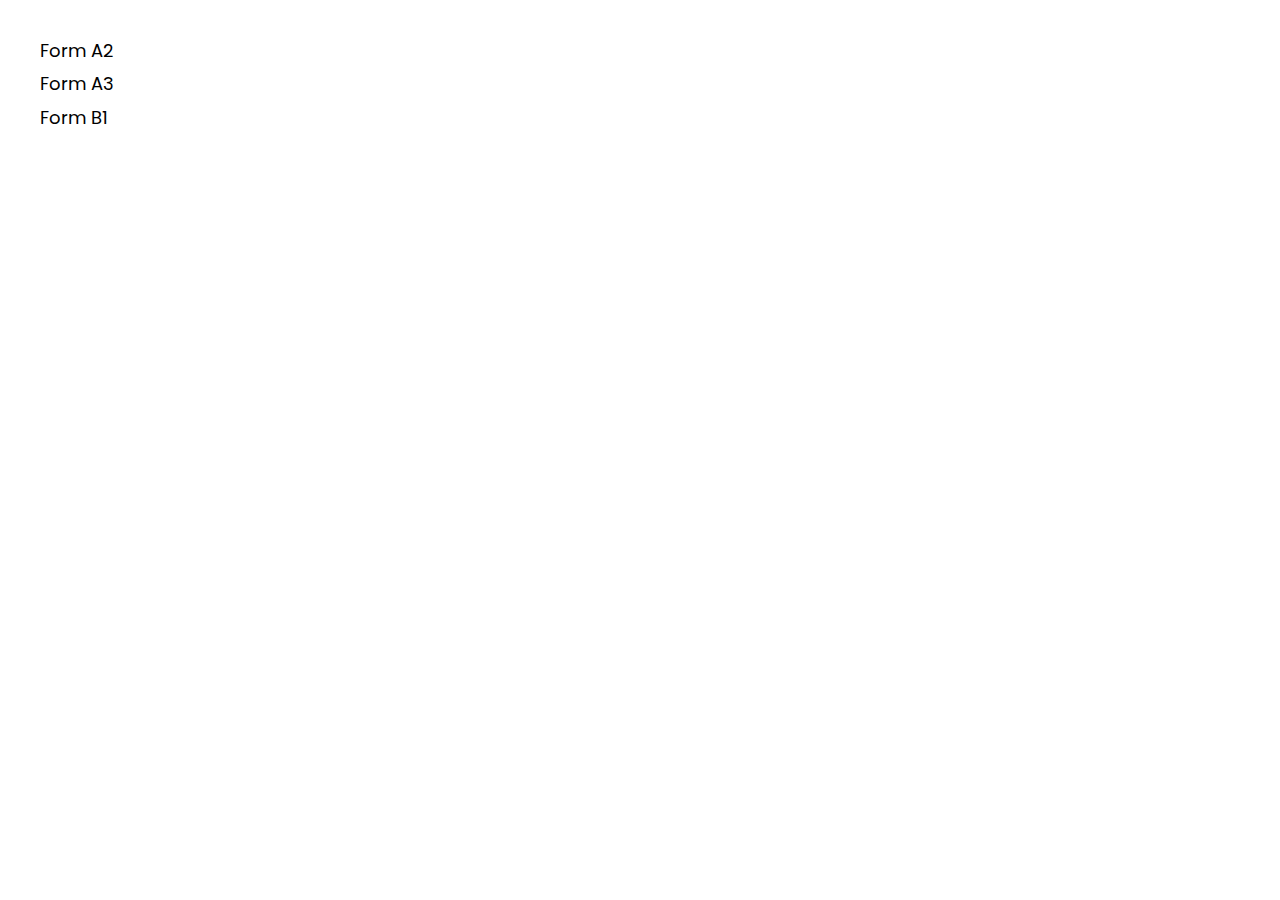
<file: sitemap.html>
<!DOCTYPE html>
<html lang="en">

<head>
    <meta charset="UTF-8">
    <meta name="viewport" content="width=device-width, initial-scale=1.0">
    <title>Pages</title>
    <link rel="stylesheet" href="css/style.css">
</head>

<body>
    <div class="sitemap">
        <ul>
            <li><a href="form-a2.html" target="_blank">Form A2</a></li>
            <li><a href="form-a3.html" target="_blank">Form A3</a></li>
            <li><a href="form-b1.html" target="_blank">Form B1</a></li>
        </ul>
    </div>



    <style>
        .sitemap {
            padding: 40px;
        }

        ul {
            list-style-type: none;
            margin: 0;
            padding: 0;
        }

        li {
            margin-bottom: 10px;
        }

        a {
            font-size: 18px;
            color: #000;
        }
    </style>
</body>

</html>
</file>
<file: css/style.css>
@import url("https://fonts.googleapis.com/css2?family=Poppins:ital,wght@0,100;0,200;0,300;0,400;0,500;0,600;0,700;0,800;0,900;1,100;1,200;1,300;1,400;1,500;1,600;1,700;1,800;1,900&display=swap");body{margin:0;padding:0;font-family:"Poppins",sans-serif;line-height:140%;font-size:16px}body *{-webkit-box-sizing:border-box;box-sizing:border-box}h1,h2,h3,h4,h5,h6,p{margin-top:0;line-height:140%}h1{font-size:30px}.border-section{border:1px solid #3061b0}input,textarea{height:36px;width:100%;border:1px solid #ccc;border-radius:30px;outline:none;-webkit-transition:0.3s;transition:0.3s;font-size:14px;font-family:"Poppins",sans-serif;padding-left:15px}input:focus,textarea:focus{border:1px solid #8c8c8c}textarea{resize:none;border-radius:5px;height:70px;padding-top:10px}textarea::-webkit-scrollbar{width:5px}textarea::-webkit-scrollbar-thumb{background-color:#ccc;border-radius:10px}a{text-decoration:none}input::-webkit-inner-spin-button,input::-webkit-outer-spin-button{-webkit-appearance:none;margin:0}input[type=number]{-moz-appearance:textfield}.bggrey{background:rgba(48,97,176,0.1215686275)}.text-center{text-align:center}.text-left{text-align:left}sup{color:#3061b0}.mt10{margin-top:10px}.bluetext{color:#10397b}.redtext{color:#a73131}.m0{margin:0}.ui-datepicker{background:#fff;border:1px solid #D9DBDF;border-radius:10px;width:235px;padding:25px;display:none}.ui-datepicker-calendar thead th span{font-size:12px;font-weight:500}.ui-datepicker-title{font-weight:600;font-size:12px;color:#333;margin-bottom:15px}.ui-datepicker-calendar tbody td a{color:#5A5D60;font-size:12px;width:24px;height:24px;border-radius:50%;display:-webkit-inline-box;display:-ms-inline-flexbox;display:inline-flex;-webkit-box-align:center;-ms-flex-align:center;align-items:center;-webkit-box-pack:center;-ms-flex-pack:center;justify-content:center;-webkit-transition:0.3s;transition:0.3s}.ui-datepicker-calendar tbody td a:hover{color:#fff;background:#222}.ui-datepicker-next.ui-corner-all,.ui-datepicker-prev.ui-corner-all{position:absolute;cursor:pointer}.ui-datepicker-next.ui-corner-all span,.ui-datepicker-prev.ui-corner-all span{font-size:0;display:inline-block;width:20px;height:20px;background:#333;vertical-align:top}.ui-datepicker-prev.ui-corner-all{right:35px}.ui-datepicker-prev.ui-corner-all span{background:url("../img/left.png") no-repeat center/100%}.ui-datepicker-next.ui-corner-all{right:10px}.ui-datepicker-next.ui-corner-all span{background:url("../img/right.png") no-repeat center/100%}@media (max-width:991.8px){h1{font-size:32px}}@media (max-width:575.8px){h1{font-size:24px}}.form-wrapper{padding:0;width:75%;margin:0 auto}.form-header{text-align:center;border:1px solid #3061b0;padding:15px;background:rgba(48,97,176,0.1215686275);margin-bottom:20px}.form-header h1{text-transform:uppercase;margin-bottom:5px}.form-header p{text-transform:uppercase;font-size:16px;font-weight:500;margin:0}.form-header p span{text-transform:initial;display:block;font-size:12px}.file-label{margin-bottom:20px}.section-title{text-align:center;font-weight:600;font-size:18px;background:rgba(48,97,176,0.1215686275);border-bottom:1px solid #3061b0;padding:8px 15px;margin:0}.file-label__body{padding:15px}.file-label__title{font-size:26px;font-weight:600;text-transform:uppercase;word-break:break-all;margin:0}.file-label__info{text-align:center}.file-label__info .number{font-size:20px;font-weight:500;margin:0}.file-label__info .infotext{margin:0;font-size:14px}.file-information{margin-bottom:20px}.file-information__body{padding:15px}.file-information__body .title{margin:0;font-weight:500;font-size:16px}.file-information__body .title span{display:block;font-size:11px;font-weight:400;line-height:120%}.dateinputs{display:-webkit-box;display:-ms-flexbox;display:flex;-ms-flex-wrap:wrap;flex-wrap:wrap}.dateinputs .datefiled{width:100%;max-width:30%;-webkit-box-flex:0;-ms-flex:0 0 30%;flex:0 0 30%}.dateinputs .dateinputs__infotxt{width:100%;max-width:40%;-webkit-box-flex:0;-ms-flex:0 0 40%;flex:0 0 40%;padding-left:30px}.dateinputs .dateinputs__infotxt p{margin:0;font-size:12px}.dateinputs .datewrapper{position:relative}.dateinputs .datewrapper label{display:inline-block;cursor:pointer;width:20px;position:absolute;left:15px;top:7px}.dateinputs .datewrapper label img{vertical-align:top;width:100%;-webkit-transition:0.3s;transition:0.3s;-webkit-filter:contrast(0.5);filter:contrast(0.5)}.dateinputs .datewrapper label:hover img{-webkit-filter:contrast(1);filter:contrast(1)}.dateinputs .datewrapper input{padding-left:50px}.fileinfo-row{margin-bottom:20px}.fileinfo-row:last-child{margin-bottom:0}.timeinputs{display:-webkit-box;display:-ms-flexbox;display:flex;-webkit-box-align:center;-ms-flex-align:center;align-items:center}.timeinputs input{width:100%;max-width:36px;-webkit-box-flex:0;-ms-flex:0 0 36px;flex:0 0 36px;border-radius:10px;margin-right:5px;text-align:center;padding-left:0;height:36px}.timeinputs input:last-child{margin-right:0}.timeinputs span{display:inline-block;margin-right:6px}.clocktime{margin:10px 0 0 0;font-size:12px}.tablesection__ftext{margin-bottom:5px}.tablesection{margin-bottom:30px}.tablesection table{width:100%;border:1px solid #3061b0;border-collapse:collapse}.tablesection table td{border:1px solid #3061b0;padding:10px 15px;width:20%}.tablesection table p{font-weight:600;font-size:14px;margin:0}.tablesection table p span{font-weight:400}.tablesection table .timeinputs input{max-width:36px;-webkit-box-flex:0;-ms-flex:0 0 36px;flex:0 0 36px;height:36px}.tablesection__ltext{font-weight:600;margin:20px 0 0 0;font-size:12px}.tablesection .tablecolumn-8 td{width:12.5%;padding:10px}.tablesection .tablecolumn-8 .timeinputs input{border-radius:5px;max-width:20px;-webkit-box-flex:0;-ms-flex:0 0 20px;flex:0 0 20px;height:30px}.tablesection .tablecolumn-8 .dateinputs{display:-webkit-inline-box;display:-ms-inline-flexbox;display:inline-flex}.invalid-time .timeinputs input{border:1px solid red}.fia2__cols .col-md-6{margin-top:10px}table td{font-size:14px}.tablesection .setttable{font-size:14px}.tablesection .setttable td{width:20%}.tablesection .setttable td:first-child,.tablesection .setttable td:nth-child(5),.tablesection .setttable td:nth-child(6),.tablesection .setttable td:nth-child(7){width:10%}.fia3__cols>.col-lg-7,.fia3__cols>.col-lg-8,.fia3__cols>.col-md-6{margin-bottom:15px}.tablesection .bio-calib td:first-child,.tablesection .bio-calib td:nth-child(2){width:30%}.tablesection .bio-calib td:nth-child(3),.tablesection .bio-calib td:nth-child(4){width:20%}.tablesection .bio-calib td .dateinputs{display:-webkit-inline-box;display:-ms-inline-flexbox;display:inline-flex}.dateinputs.w100 .datefiled{max-width:100%;width:100%;-webkit-box-flex:0;-ms-flex:0 0 100%;flex:0 0 100%}.border-section.fia3 .file-information__body:not(:first-child){border-top:1px solid #3061b0}.border-section.fia3 .subtitle{margin-top:20px;font-weight:500;font-size:16px;text-decoration:underline;display:inline-block;margin-bottom:20px}.border-section ul{margin:0}.border-section ul li{margin-bottom:5px;font-size:14px}.border-section ul li:last-child{margin-bottom:0}.checkfield{display:-webkit-box;display:-ms-flexbox;display:flex;-ms-flex-wrap:wrap;flex-wrap:wrap}.checkfield input[type=checkbox]{display:none}.checkfield input[type=checkbox]:checked+label:after{background:url("../img/check.png") no-repeat center/16px}.checkfield label{cursor:pointer;position:relative;padding-left:30px;width:100%;max-width:30%;-webkit-box-flex:0;-ms-flex:0 0 30%;flex:0 0 30%;display:-webkit-box;display:-ms-flexbox;display:flex;-webkit-box-align:center;-ms-flex-align:center;align-items:center;font-size:14px}.checkfield label:after{content:"";width:20px;height:20px;display:inline-block;border:1px solid #3061b0;position:absolute;left:0;top:50%;-webkit-transform:translateY(-50%);transform:translateY(-50%)}.checkfield input{width:100%;max-width:70%;-webkit-box-flex:0;-ms-flex:0 0 70%;flex:0 0 70%}.checkrow .col-lg-12{margin-bottom:20px}.tablesection.sminp table .timeinputs input{max-width:30px;-webkit-box-flex:0;-ms-flex:0 0 30px;flex:0 0 30px;height:30px;border-radius:6px;margin-right:2px}.tablesection.sminp .timeinputs span{display:inline-block;margin-right:2px}.tablecolumn-8{min-width:1500px;width:100%}.scrolltable{overflow:auto}@media (max-width:1600.8px){.tablesection table td{width:22%}.tablesection table td:first-child{width:12%}.dateinputs .datefiled{max-width:350px;-webkit-box-flex:0;-ms-flex:0 0 350px;flex:0 0 350px}.dateinputs .dateinputs__infotxt{max-width:calc(100% - 350px);-webkit-box-flex:0;-ms-flex:0 0 calc(100% - 350px);flex:0 0 calc(100% - 350px)}.tablesection .tablecolumn-8 .timeinputs input{margin-right:2px}.tablesection .tablecolumn-8 .timeinputs span{margin-right:1px}}@media (max-width:1439.8px){.tablesection table td{padding:10px}}@media (max-width:1400.8px){.tablesection table td:first-child{width:14%}.tablesection table td.lg{width:28%}.tablesection table td.sm{width:15%}.file-label__title{font-size:30px}.file-label__info .number{font-size:21px}.tablesection .tablecolumn-8{min-width:1300px}.tablesection .tablecolumn-8 td{width:12.5%!important}.scrolltable{width:100%;overflow:auto}.tablesection table .timeinputs input{max-width:30px;-webkit-box-flex:0;-ms-flex:0 0 30px;flex:0 0 30px;height:30px}.file-information__body .title{font-size:16px}.file-label__info .number{font-size:18px}.file-label__title{font-size:24px}}@media (max-width:1199.8px){.form-wrapper{width:100%}.tablesection table p{font-weight:500}.tablesection table{min-width:1000px}.scrolltable{overflow:auto}.tablesection table.teclog{width:100%;min-width:initial;margin-top:10px}.tablesection table td.sm{width:18%}.tablesection table td.lg{width:25%}}@media (max-width:991.8px){.form-wrapper{padding:5px}.file-label__title{font-size:24px}.file-information__body .title{margin-bottom:10px}.checkfield input,.checkfield label{max-width:100%;-webkit-box-flex:0;-ms-flex:0 0 100%;flex:0 0 100%}.checkfield input{margin-top:15px}.file-label__body{padding:10px}}@media (max-width:767.8px){.file-label__title{text-align:center}.file-label__info{margin-top:15px}.dateinputs .datefiled,.dateinputs .dateinputs__infotxt{max-width:100%;-webkit-box-flex:0;-ms-flex:0 0 100%;flex:0 0 100%}.dateinputs .dateinputs__infotxt{padding-left:0;margin-top:5px}}@media (max-width:575.8px){.form-wrapper{padding:0}.file-information__body .title,.form-header h1{margin-bottom:5px}.file-label__info{margin-top:3px}.tablesection{padding:0 0 0 10px}.tablesection table p{font-weight:400}.tablesection__ftext{padding-right:20px}.file-information__body{padding:15px 10px}.tablesection__ltext{font-weight:500;font-size:12px}.file-label,.form-header{margin-bottom:20px}.dateinputs .datewrapper label{top:8px}.form-header{padding:10px 10px}.file-label__title{font-size:21px}.file-information__body .title,.file-label__info .number{font-size:16px}.form-header p{font-size:15px}.dateinputs .dateinputs__infotxt p,.file-label__info .infotext,.form-header p span{font-size:12px}.tablesection table td{padding:5px}.file-information__body .title,.file-label__info .number{font-size:16px}.fileinfo-row{margin-bottom:10px}.border-section.fia3 .subtitle{margin:15px 0}.checkrow .col-lg-12{margin-bottom:10px}}
</file>
